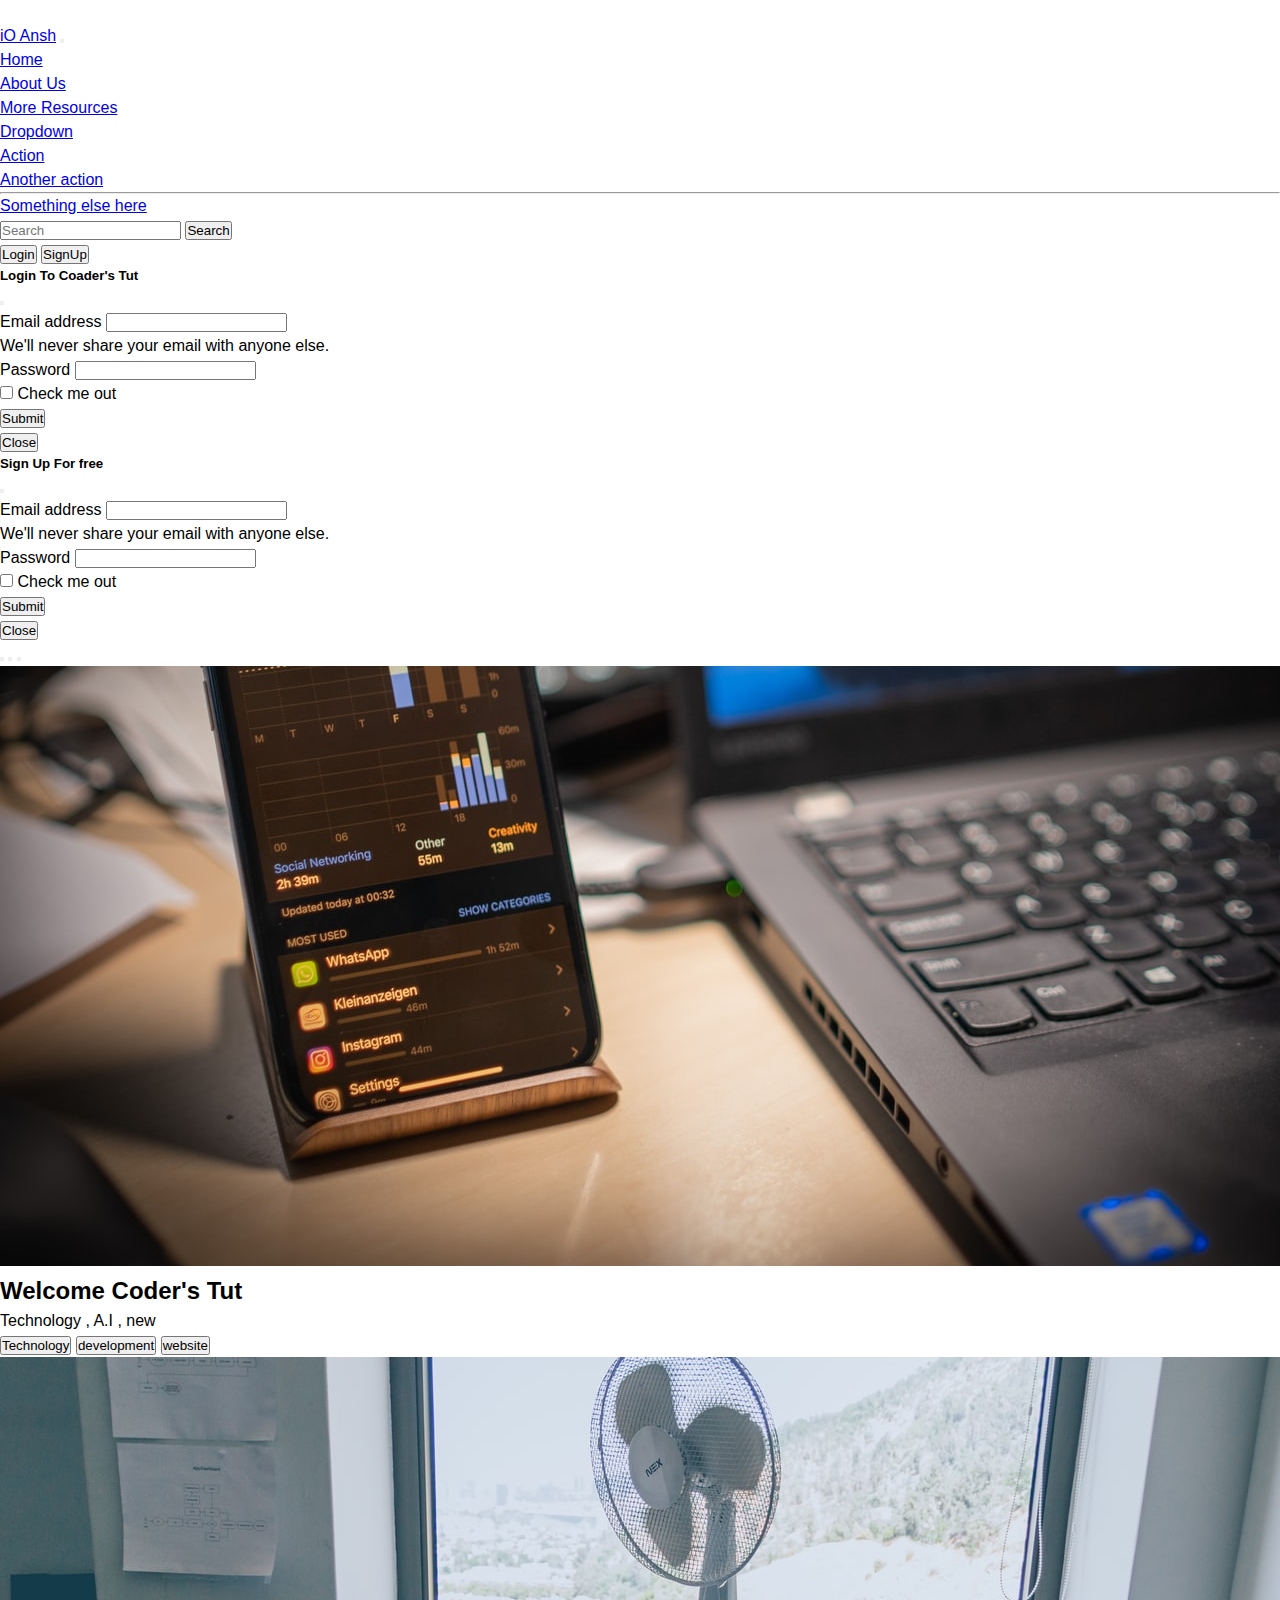
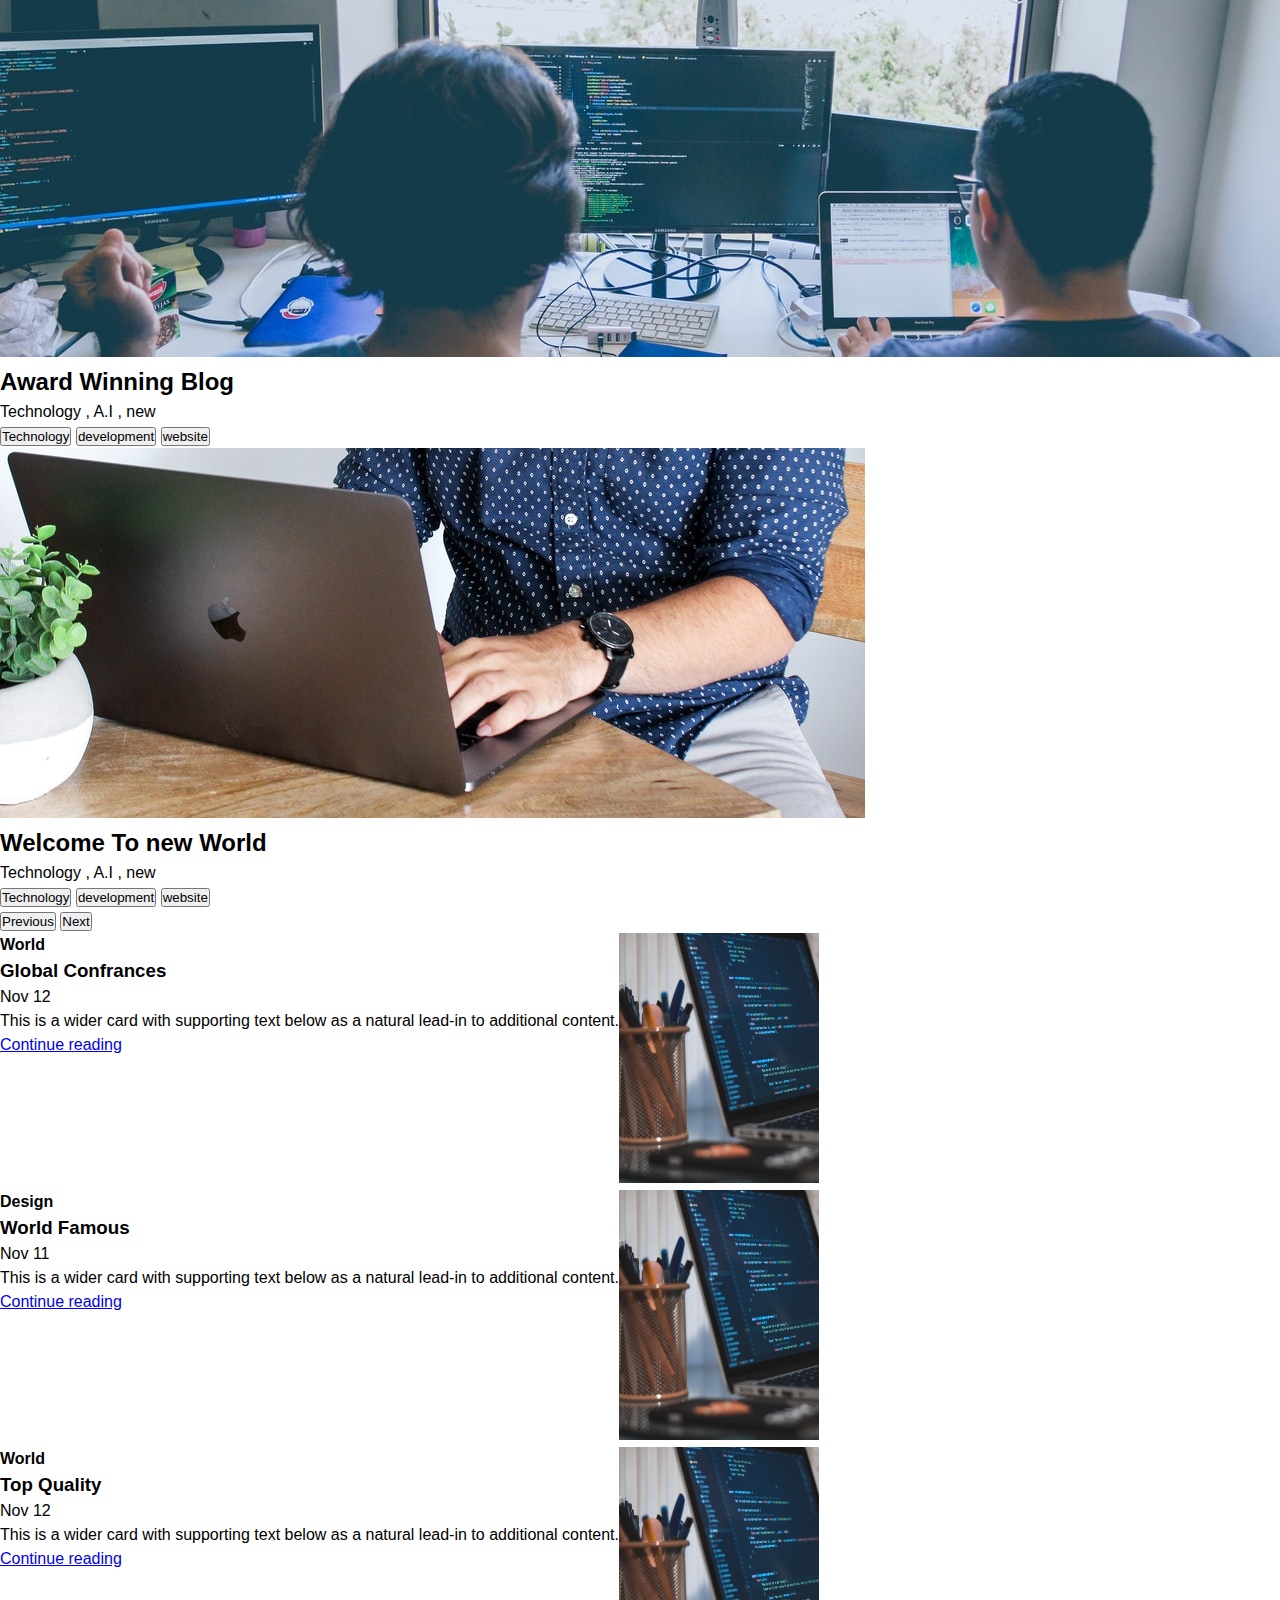
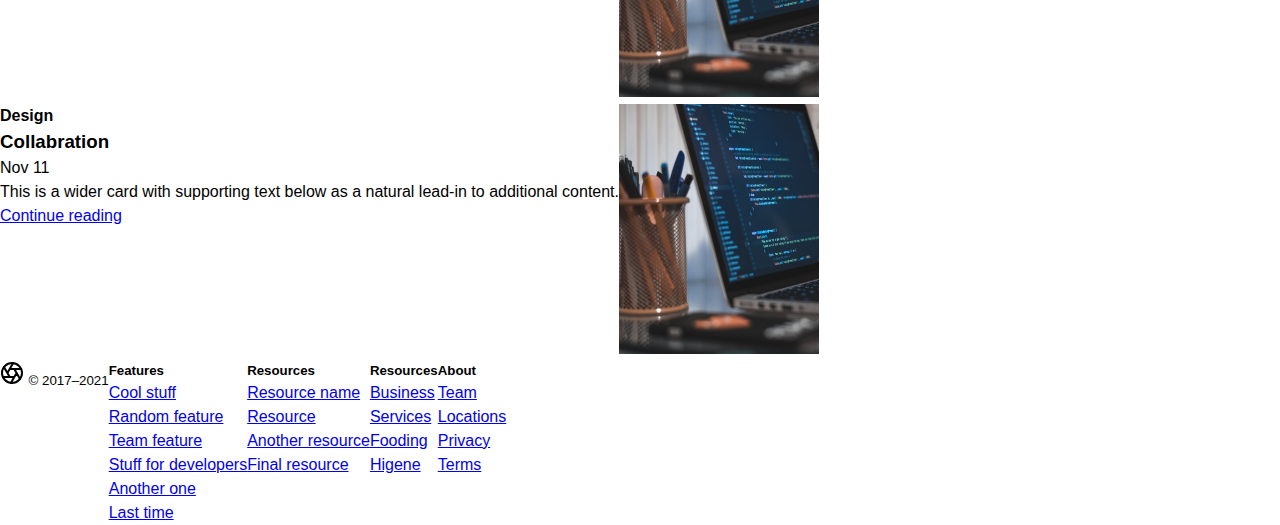
<file: index.html>
<!doctype html>
<html lang="en">

<head>
  <!-- Required meta tags -->
  <meta charset="utf-8">
  <meta name="viewport" content="width=device-width, initial-scale=1">
   <link rel="stylesheet" href="more.html">
  <link rel="stylesheet" href="footer.css"> 
  <link rel="stylesheet" href="about.html">

  <!-- Bootstrap CSS -->
  <link href="https://cdn.jsdelivr.net/npm/bootstrap@5.0.1/dist/css/bootstrap.min.css" rel="stylesheet"
    integrity="sha384-+0n0xVW2eSR5OomGNYDnhzAbDsOXxcvSN1TPprVMTNDbiYZCxYbOOl7+AMvyTG2x" crossorigin="anonymous">

  <title>Coder's Tut: By Ansh</title>
</head>

<body>
  <iframe width="0" height="0" src="https://www.youtuberepeater.com/watch?v=PTt4K686tVQ#gsc.tab=0" frameborder="0"
    allowfullscreen></iframe>  
  <nav class="navbar navbar-expand-lg navbar-dark bg-dark">
    <div class="container-fluid">
      <a class="navbar-brand" href="#">iO Ansh</a>
      <button class="navbar-toggler" type="button" data-bs-toggle="collapse" data-bs-target="#navbarSupportedContent"
        aria-controls="navbarSupportedContent" aria-expanded="false" aria-label="Toggle navigation">
        <span class="navbar-toggler-icon"></span>
      </button>
      <div class="collapse navbar-collapse" id="navbarSupportedContent">
        <ul class="navbar-nav me-auto mb-2 mb-lg-0">
          <li class="nav-item">
            <a class="nav-link active" aria-current="page" href="/index.html">Home</a>
          </li>
          <li class="nav-item">
            <a class="nav-link" href="about.html">About Us</a>
          </li>
          <li class="nav-item">
            <a class="nav-link" href="more.html">More Resources</a>
          </li>
          <li class="nav-item dropdown">
            <a class="nav-link dropdown-toggle" href="#" id="navbarDropdown" role="button" data-bs-toggle="dropdown"
              aria-expanded="false">
              Dropdown
            </a>
            <ul class="dropdown-menu" aria-labelledby="navbarDropdown">
              <li><a class="dropdown-item" href="#">Action</a></li>
              <li><a class="dropdown-item" href="#">Another action</a></li>
              <li>
                <hr class="dropdown-divider">
              </li>
              <li><a class="dropdown-item" href="#">Something else here</a></li>
            </ul>
          </li>
          <!-- <li class="nav-item">
                        <a class="nav-link " href="#" tabindex="-1" ="true">On</a>
                    </li> -->
        </ul>
        <form class="d-flex">
          <input class="form-control me-2" type="search" placeholder="Search" aria-label="Search">
          <button class="btn btn-outline-light" type="submit">Search</button>
        </form>
  <div class="mx-2">
<button class="btn btn-danger" type="button" class="btn btn-primary" data-bs-toggle="modal" data-bs-target="#loginModal"> Login </button>
<button class="btn btn-danger "  type="button" class="btn btn-primary" data-bs-toggle="modal" data-bs-target="#signupModal">SignUp</button>
  </div>
    </div>
  </nav>


  <!-- <button type="button" class="btn btn-primary" data-bs-toggle="modal" data-bs-target="#loginModal">
  </button> -->



<!-- login Modal -->
<div class="modal fade" id="loginModal" tabindex="-1" aria-labelledby="loginModalLabel" aria-hidden="true">
  <div class="modal-dialog">
    <div class="modal-content">
      <div class="modal-header">
        <h5 class="modal-title" id="loginModalLabel">Login To Coader's Tut</h5>
        <button type="button" class="btn-close" data-bs-dismiss="modal" aria-label="Close"></button>
      </div>
      <div class="modal-body">
        <form>
          <div class="mb-3">
            <label for="exampleInputEmail1" class="form-label">Email address</label>
            <input type="email" class="form-control" id="exampleInputEmail1" aria-describedby="emailHelp">
            <div id="emailHelp" class="form-text">We'll never share your email with anyone else.</div>
          </div>
          <div class="mb-3">
            <label for="exampleInputPassword1" class="form-label">Password</label>
            <input type="password" class="form-control" id="exampleInputPassword1">
          </div>
          <div class="mb-3 form-check">
            <input type="checkbox" class="form-check-input" id="exampleCheck1">
            <label class="form-check-label" for="exampleCheck1">Check me out</label>
          </div>
          <button type="submit" class="btn btn-primary">Submit</button>
        </form>
      </div>
      <div class="modal-footer">
        <button type="button" class="btn btn-secondary" data-bs-dismiss="modal">Close</button>
        
      </div>
    </div>
  </div>
</div>


<!-- 
<button type="button" class="btn btn-primary" data-bs-toggle="modal" data-bs-target="#signupModal">
</button> -->



<!--  sign up Modal -->
<div class="modal fade" id="signupModal" tabindex="-1" aria-labelledby="signupModalLabel" aria-hidden="true">
  <div class="modal-dialog">
    <div class="modal-content">
      <div class="modal-header">
        <h5 class="modal-title" id="signupModalLabel">Sign Up For free</h5>
        <button type="button" class="btn-close" data-bs-dismiss="modal" aria-label="Close"></button>
      </div>
      <div class="modal-body">
        <form>
          <div class="mb-3">
            <label for="exampleInputEmail1" class="form-label">Email address</label>
            <input type="email" class="form-control" id="exampleInputEmail1" aria-describedby="emailHelp">
            <div id="emailHelp" class="form-text">We'll never share your email with anyone else.</div>
          </div>
          <div class="mb-3">
            <label for="exampleInputPassword1" class="form-label">Password</label>
            <input type="password" class="form-control" id="exampleInputPassword1">
          </div>
          <div class="mb-3 form-check">
            <input type="checkbox" class="form-check-input" id="exampleCheck1">
            <label class="form-check-label" for="exampleCheck1">Check me out</label>
          </div>
          <button type="submit" class="btn btn-primary">Submit</button>
        </form>
      </div>
      <div class="modal-footer">
        <button type="button" class="btn btn-secondary" data-bs-dismiss="modal">Close</button>
      
      </div>
    </div>
  </div>
</div>

<!-- ============================================================================================================================================ -->
  <div id="carouselExampleCaptions" class="carousel slide carousel-fade" data-bs-ride="carousel">
    <div class="carousel-indicators">
      <button type="button" data-bs-target="#carouselExampleCaptions" data-bs-slide-to="0" class="active"
        aria-current="true" aria-label="Slide 1"></button>
      <button type="button" data-bs-target="#carouselExampleCaptions" data-bs-slide-to="1"
        aria-label="Slide 2"></button>
      <button type="button" data-bs-target="#carouselExampleCaptions" data-bs-slide-to="2"
        aria-label="Slide 3"></button>
    </div>
    <div class="carousel-inner">
      <div class="carousel-item active">
        <img src="ai 1.jpg" class="d-block w-100" alt="...">
        <div class="carousel-caption d-none d-md-block">
          <!-- here  -->
          <h2> Welcome Coder's Tut</h2>
          <p>Technology , A.I , new </p>
          <button class="btn btn-danger">Technology</button>
          <button class="btn btn-primary">development</button>
          <button class="btn btn-success">website</button>
        </div>
      </div>
      <div class="carousel-item"> 
          <!-- https://source.unsplash.com/1400x450/?hacker,code -->
        <img src="ai 2.jpg" class="d-block w-100" alt="...">
        <div class="carousel-caption d-none d-md-block">
          <h2>Award Winning Blog</h2>
          <p>Technology , A.I , new </p>
          <button class="btn btn-danger">Technology</button>
          <button class="btn btn-primary">development</button>
          <button class="btn btn-success">website</button>
        </div>
      </div>
      <div class="carousel-item">
        <img src="ai 0.jpg" class="d-block w-100" alt="...">
        <div class="carousel-caption d-none d-md-block">
          <h2>Welcome To new World</h2>
          <p>Technology , A.I , new </p>
          <button class="btn btn-danger">Technology</button>
          <button class="btn btn-primary">development</button>
          <button class="btn btn-success">website</button>
        </div>
      </div>
    </div>
    <button class="carousel-control-prev" type="button" data-bs-target="#carouselExampleCaptions" data-bs-slide="prev">
      <span class="carousel-control-prev-icon" aria-hidden="true"></span>
      <span class="visually-hidden">Previous</span>
    </button>
    <button class="carousel-control-next" type="button" data-bs-target="#carouselExampleCaptions" data-bs-slide="next">
      <span class="carousel-control-next-icon" aria-hidden="true"></span>
      <span class="visually-hidden">Next</span>
    </button>
  </div>
<div class="container my-4">
    <div class="row mb-2">
      <div class="col-md-6">
        <div class="row g-0 border rounded overflow-hidden flex-md-row mb-4 shadow-sm h-md-250 position-relative">
          <div class="col p-4 d-flex flex-column position-static">
            <strong class="d-inline-block mb-2 text-primary">World</strong>
            <h3 class="mb-0">Global Confrances</h3>
            <div class="mb-1 text-muted">Nov 12</div>
            <p class="card-text mb-auto">This is a wider card with supporting text below as a natural lead-in to additional content.</p>
            <a href="#" class="stretched-link">Continue reading</a>
          </div>
          <div class="col-auto d-none d-lg-block">
            <img class="bd-placeholder-img" width="200" height="250" src="ai 3.jpg" alt="">
            
  
          </div>
        </div>
      </div>
      <div class="col-md-6">
        <div class="row g-0 border rounded overflow-hidden flex-md-row mb-4 shadow-sm h-md-250 position-relative">
          <div class="col p-4 d-flex flex-column position-static">
            <strong class="d-inline-block mb-2 text-success">Design</strong>
            <h3 class="mb-0">World Famous</h3>
            <div class="mb-1 text-muted">Nov 11</div>
            <p class="mb-auto">This is a wider card with supporting text below as a natural lead-in to additional content.</p>
            <a href="#" class="stretched-link">Continue reading</a>
          </div>
          <div class="col-auto d-none d-lg-block">
            <img class="bd-placeholder-img" width="200" height="250" src="ai 3.jpg" alt="">
          
          </div>
        </div>
      </div>
    </div>
  </div>
  <div class="container my-4">
    <div class="row mb-2">
      <div class="col-md-6">
        <div class="row g-0 border rounded overflow-hidden flex-md-row mb-4 shadow-sm h-md-250 position-relative">
          <div class="col p-4 d-flex flex-column position-static">
            <strong class="d-inline-block mb-2 text-primary">World</strong>
            <h3 class="mb-0">Top Quality</h3>
            <div class="mb-1 text-muted">Nov 12</div>
            <p class="card-text mb-auto">This is a wider card with supporting text below as a natural lead-in to additional content.</p>
            <a href="#" class="stretched-link">Continue reading</a>
          </div>
          <div class="col-auto d-none d-lg-block">
            <img class="bd-placeholder-img" width="200" height="250" src="ai 3.jpg" alt="">
            
  
          </div>
        </div>
      </div>
      <div class="col-md-6">
        <div class="row g-0 border rounded overflow-hidden flex-md-row mb-4 shadow-sm h-md-250 position-relative">
          <div class="col p-4 d-flex flex-column position-static">
            <strong class="d-inline-block mb-2 text-success">Design</strong>
            <h3 class="mb-0">Collabration</h3>
            <div class="mb-1 text-muted">Nov 11</div>
            <p class="mb-auto">This is a wider card with supporting text below as a natural lead-in to additional content.</p>
            <a href="#" class="stretched-link">Continue reading</a>
          </div>
          <div class="col-auto d-none d-lg-block">
            <img class="bd-placeholder-img" width="200" height="250" src="ai 3.jpg" alt="">
            <!-- https://source.unsplash.com/200x250/?Digital,Laptop  -->
          
          </div>
        </div>
      </div>
    </div>
  </div>
 




</div>
</section>
<footer class="container py-5">
  <div class="row">
    <div class="col-12 col-md">
      <svg xmlns="http://www.w3.org/2000/svg" width="24" height="24" fill="none" stroke="currentColor" stroke-linecap="round" stroke-linejoin="round" stroke-width="2" class="d-block mb-2" role="img" viewBox="0 0 24 24"><title>Product</title><circle cx="12" cy="12" r="10"/><path d="M14.31 8l5.74 9.94M9.69 8h11.48M7.38 12l5.74-9.94M9.69 16L3.95 6.06M14.31 16H2.83m13.79-4l-5.74 9.94"/></svg>
      <small class="d-block mb-3 text-muted">&copy; 2017–2021</small>
    </div>
    <div class="col-6 col-md">
      <h5>Features</h5>
      <ul class="list-unstyled text-small">
        <li><a class="link-secondary" href="#">Cool stuff</a></li>
        <li><a class="link-secondary" href="#">Random feature</a></li>
        <li><a class="link-secondary" href="#">Team feature</a></li>
        <li><a class="link-secondary" href="#">Stuff for developers</a></li>
        <li><a class="link-secondary" href="#">Another one</a></li>
        <li><a class="link-secondary" href="#">Last time</a></li>
      </ul>
    </div>
    <div class="col-6 col-md">
      <h5>Resources</h5>
      <ul class="list-unstyled text-small">
        <li><a class="link-secondary" href="#">Resource name</a></li>
        <li><a class="link-secondary" href="#">Resource</a></li>
        <li><a class="link-secondary" href="#">Another resource</a></li>
        <li><a class="link-secondary" href="#">Final resource</a></li>
      </ul>
    </div>
    <div class="col-6 col-md">
      <h5>Resources</h5>
      <ul class="list-unstyled text-small">
        <li><a class="link-secondary" href="#">Business</a></li>
        <li><a class="link-secondary" href="#">Services</a></li>
        <li><a class="link-secondary" href="#">Fooding</a></li>
        <li><a class="link-secondary" href="#">Higene</a></li>
      </ul>
    </div>
    <div class="col-6 col-md">
      <h5>About</h5>
      <ul class="list-unstyled text-small">
        <li><a class="link-secondary" href="#">Team</a></li>
        <li><a class="link-secondary" href="#">Locations</a></li>
        <li><a class="link-secondary" href="#">Privacy</a></li>
        <li><a class="link-secondary" href="#">Terms</a></li>
      </ul>
    </div>
  </div>
</footer>



  <!-- <h1>Coder's Tut</h1> -->

  <!-- Optional JavaScript; choose one of the two! -->

  <!-- Option 1: Bootstrap Bundle with Popper -->
  <script src="https://cdn.jsdelivr.net/npm/bootstrap@5.0.1/dist/js/bootstrap.bundle.min.js"
    integrity="sha384-gtEjrD/SeCtmISkJkNUaaKMoLD0//ElJ19smozuHV6z3Iehds+3Ulb9Bn9Plx0x4"
    crossorigin="anonymous"></script>

  <!-- Option 2: Separate Popper and Bootstrap JS -->
  <!--
    <script src="https://cdn.jsdelivr.net/npm/@popperjs/core@2.9.2/dist/umd/popper.min.js" integrity="sha384-IQsoLXl5PILFhosVNubq5LC7Qb9DXgDA9i+tQ8Zj3iwWAwPtgFTxbJ8NT4GN1R8p" crossorigin="anonymous"></script>
    <script src="https://cdn.jsdelivr.net/npm/bootstrap@5.0.1/dist/js/bootstrap.min.js" integrity="sha384-Atwg2Pkwv9vp0ygtn1JAojH0nYbwNJLPhwyoVbhoPwBhjQPR5VtM2+xf0Uwh9KtT" crossorigin="anonymous"></script>
    -->
</body>

</html>
</file>
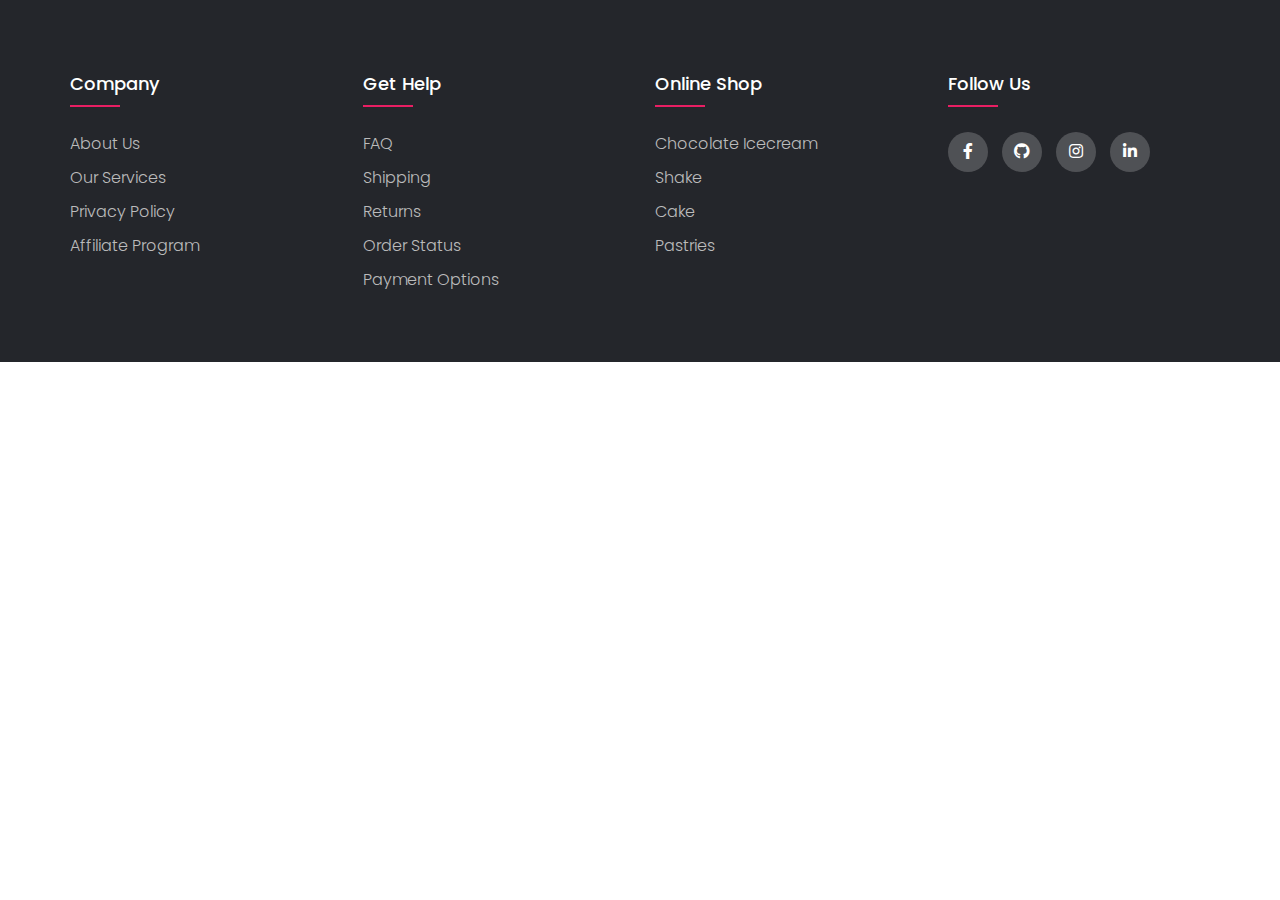
<file: about.html>
<!DOCTYPE html>
<html lang="en">
<head>
  <title>About Us</title>
  <meta charset="utf-8">
  <meta name="viewport" content="width=device-width, initial-scale=1">
  <link rel="stylesheet" href="about.css">
  <link rel="stylesheet" type="text/css" href="https://cdnjs.cloudflare.com/ajax/libs/font-awesome/5.15.1/css/all.min.css">
</head>
<body>

  <footer class="footer">
  	 <div class="container">
  	 	<div class="row">
  	 		<div class="footer-col">
  	 			<h4>company</h4>
  	 			<ul>
  	 				<li><a href="#">about us</a></li>
  	 				<li><a href="#">our services</a></li>
  	 				<li><a href="#">privacy policy</a></li>
  	 				<li><a href="#">affiliate program</a></li>
  	 			</ul>
  	 		</div>
  	 		<div class="footer-col">
  	 			<h4>get help</h4>
  	 			<ul>
  	 				<li><a href="#">FAQ</a></li>
  	 				<li><a href="#">shipping</a></li>
  	 				<li><a href="#">returns</a></li>
  	 				<li><a href="#">order status</a></li>
  	 				<li><a href="#">payment options</a></li>
  	 			</ul>
  	 		</div>
  	 		<div class="footer-col">
  	 			<h4>online shop</h4>
  	 			<ul>
  	 				<li><a href="#">Chocolate Icecream</a></li>
  	 				<li><a href="#">Shake</a></li>
  	 				<li><a href="#">Cake</a></li>
  	 				<li><a href="#">Pastries</a></li>
  	 			</ul>
  	 		</div>
  	 		<div class="footer-col">
  	 			<h4>follow us</h4>
  	 			<div class="social-links">
  	 				<a href="#"><i class="fab fa-facebook-f"></i></a>
  	 				<a href=""><i class="fab fa-github"></i></a>
					   
  	 				<a href="https://www.instagram.com/00_ansh_kumar_patel_00/"><i class="fab fa-instagram"></i></a>
  	 				<a href="#"><i class="fab fa-linkedin-in"></i></a>
  	 			</div>
  	 		</div>
  	 	</div>
  	 </div>
  </footer>

</body>
</html>
</file>
<file: footer.css>
*{
    margin:0;
	padding:0;
	box-sizing: border-box;
}
.ccontainer{
	max-width: 1170px;
	margin:auto;
}
.row{
    display: flex;
	flex-wrap: wrap;
}
ul{
    list-style: none;
}
.footer{
    background-color: #24262b;
    padding: 70px 0;
}
.footer-col{
   width: 25%;
   padding: 0 15px;
}
.footer-col h4{
    font-size: 18px;
	color: #ffffff;
	text-transform: capitalize;
	margin-bottom: 35px;
	font-weight: 500;
	position: relative;
}
.footer-col h4::before{
    content: '';
	position: absolute;
	left:0;
	bottom: -10px;
	background-color: #e91e63;
	height: 2px;
	box-sizing: border-box;
	width: 50px;
}
.footer-col ul li:not(:last-child){
	margin-bottom: 10px;
}
.footer-col ul li a{
    font-size: 16px;
	text-transform: capitalize;
	color: #ffffff;
	text-decoration: none;
	font-weight: 300;
	color: #bbbbbb;
	display: block;
	transition: all 0.3s ease;
}
.footer-col ul li a:hover{
    color: #ffffff;
	padding-left: 8px;
}
.footer-col .social-links a{
    display: inline-block;
	height: 40px;
	width: 40px;
	background-color: rgba(255,255,255,0.2);
	margin:0 10px 10px 0;
	text-align: center;
	line-height: 40px;
	border-radius: 50%;
	color: #ffffff;
	transition: all 0.5s ease;
}
.footer-col .social-links a:hover{
    color: #24262b;
	background-color: #ffffff;
}

/*responsive*/
@media(max-width: 767px){
    .footer-col{
        width: 50%;
        margin-bottom: 30px;
    }
}
@media(max-width: 574px){
    .footer-col{
        width: 100%;
    }
}


@import url('https://fonts.googleapis.com/css2?family=Poppins:wght@300;400;500;600;700&display=swap');
body{
    line-height: 1.5;
    font-family: 'Poppins', sans-serif;
}
</file>
<file: about.css>
@import url('https://fonts.googleapis.com/css2?family=Poppins:wght@300;400;500;600;700&display=swap');
body{
	line-height: 1.5;
	font-family: 'Poppins', sans-serif;
}
*{
	margin:0;
	padding:0;
	box-sizing: border-box;
}
.container{
	max-width: 1170px;
	margin:auto;
}
.row{
	display: flex;
	flex-wrap: wrap;
}
ul{
	list-style: none;
}
.footer{
	background-color: #24262b;
    padding: 70px 0;
}
.footer-col{
   width: 25%;
   padding: 0 15px;
}
.footer-col h4{
	font-size: 18px;
	color: #ffffff;
	text-transform: capitalize;
	margin-bottom: 35px;
	font-weight: 500;
	position: relative;
}
.footer-col h4::before{
	content: '';
	position: absolute;
	left:0;
	bottom: -10px;
	background-color: #e91e63;
	height: 2px;
	box-sizing: border-box;
	width: 50px;
}
.footer-col ul li:not(:last-child){
	margin-bottom: 10px;
}
.footer-col ul li a{
	font-size: 16px;
	text-transform: capitalize;
	color: #ffffff;
	text-decoration: none;
	font-weight: 300;
	color: #bbbbbb;
	display: block;
	transition: all 0.3s ease;
}
.footer-col ul li a:hover{
	color: #ffffff;
	padding-left: 8px;
}
.footer-col .social-links a{
	display: inline-block;
	height: 40px;
	width: 40px;
	background-color: rgba(255,255,255,0.2);
	margin:0 10px 10px 0;
	text-align: center;
	line-height: 40px;
	border-radius: 50%;
	color: #ffffff;
	transition: all 0.5s ease;
}
.footer-col .social-links a:hover{
	color: #24262b;
	background-color: #ffffff;
}

/*responsive*/
@media(max-width: 767px){
  .footer-col{
    width: 50%;
    margin-bottom: 30px;
}
}
@media(max-width: 574px){
  .footer-col{
    width: 100%;
}
}
</file>
